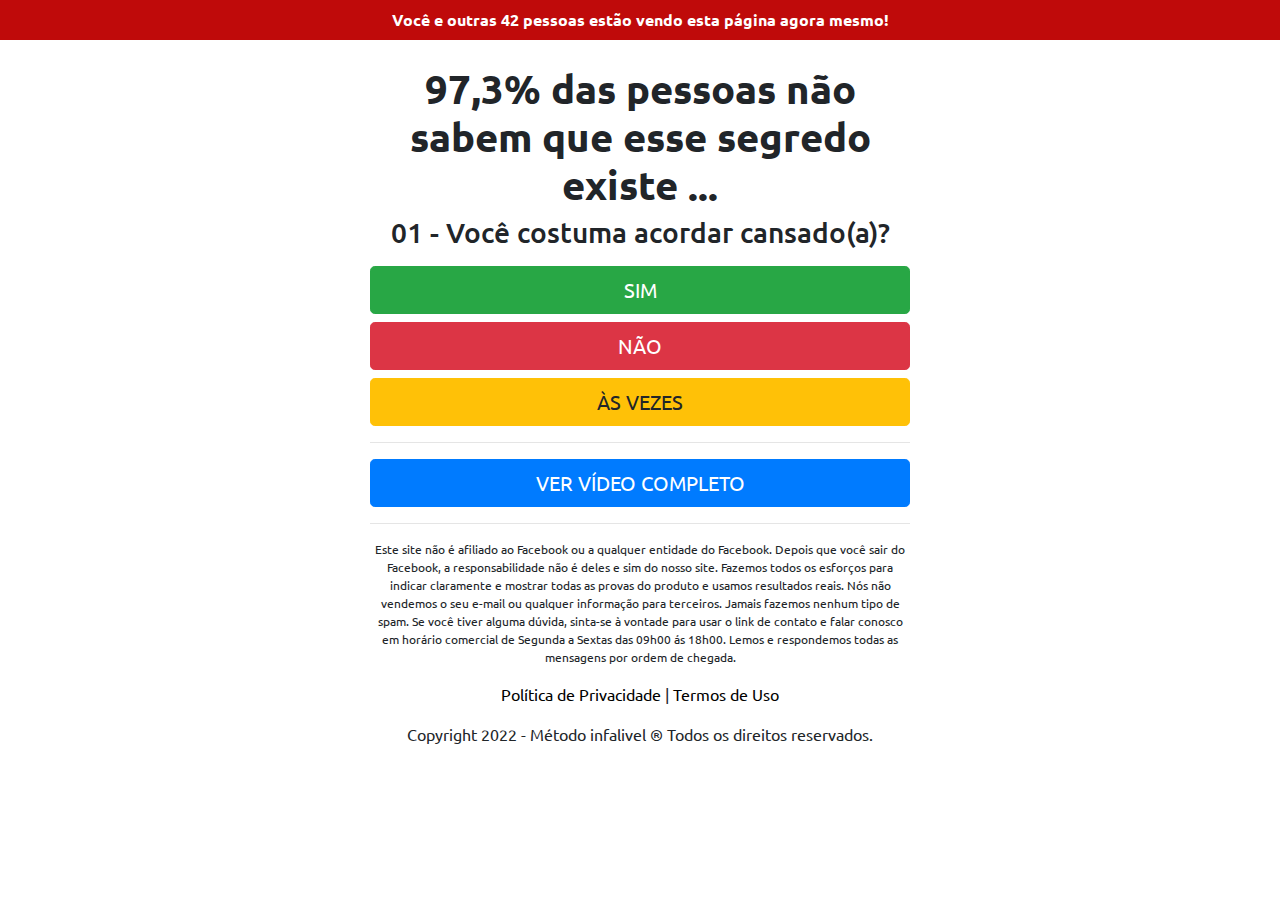
<file: quiz2/index.html>
<!DOCTYPE html>
<html lang="pt-br">
  <head>
    <meta charset="utf-8">
    <meta name="viewport" content="width=device-width, initial-scale=1, shrink-to-fit=no">
    <link rel="stylesheet" href="https://stackpath.bootstrapcdn.com/bootstrap/4.1.3/css/bootstrap.min.css">
    <link rel="stylesheet" href="https://fonts.googleapis.com/css2?family=Ubuntu&display=swap">
    <link rel="shortcut icon" href="https://queimade3semanas.com/files/favicon.ico">
    <title>Quiz Protocolo Zero Barriga</title>
    <style>
      body {
        font-family: 'Ubuntu', sans-serif;
      }
      h1 {
        font-weight: bold;
      }
      nav {
        background-color: #BF0A0A;
      }
      span {
        font-weight: bold;
        color: white;
      }
      .smal {
        font-size: 12px;
      }
      .cpi {
        font-size: 20px;
      }
      .hide {
        display: none;
      }
    </style>
        <script>
      !function(f,b,e,v,n,t,s)
      {if(f.fbq)return;n=f.fbq=function(){n.callMethod?
      n.callMethod.apply(n,arguments):n.queue.push(arguments)};
      if(!f._fbq)f._fbq=n;n.push=n;n.loaded=!0;n.version='2.0';
      n.queue=[];t=b.createElement(e);t.async=!0;
      t.src=v;s=b.getElementsByTagName(e)[0];
      s.parentNode.insertBefore(t,s)}(window, document,'script',
      'https://connect.facebook.net/en_US/fbevents.js');
      fbq('init', '1259422581463044');
      fbq('track', 'PageView');
    </script>
    <noscript><img height="1" width="1" style="display:none"
      src="https://www.facebook.com/tr?id=1259422581463044&ev=PageView&noscript=1"
    /></noscript>
    
  </head>
  <body>
    <nav class="navbar justify-content-center text-center">
      <span>
        Você e outras 42 pessoas estão vendo esta página agora mesmo!
      </span>
    </nav>
    <div class="container py-4">
      <div class="row justify-content-center">
        <div class="col-lg-6 text-center">
          <h1>97,3% das pessoas não sabem que esse segredo existe ...</h1>
          <div id="p1">
            <h3>01 - Você costuma acordar cansado(a)?</h3>
            <button onclick="next2()" class="btn btn-success btn-lg btn-block mt-3">SIM</button>
            <button onclick="next2()" class="btn btn-danger btn-lg btn-block">NÃO</button>
            <button onclick="next2()" class="btn btn-warning btn-lg btn-block">ÀS VEZES</button>
          </div>
          <div id="p2" class="hide">
            <h3>02 - Você come açúcar à noite?</h3>
            <button onclick="next3()" class="btn btn-success btn-lg btn-block mt-3">SIM</button>
            <button onclick="next3()" class="btn btn-danger btn-lg btn-block">NÃO</button>
            <button onclick="next3()" class="btn btn-warning btn-lg btn-block">QUASE NUNCA</button>
          </div>
          <div id="p3" class="hide">
            <h3>03 - Você quer ser mais saudável?</h3>
            <button onclick="next4()" class="btn btn-success btn-lg btn-block mt-3">SIM</button>
            <button onclick="next4()" class="btn btn-danger btn-lg btn-block">NÃO</button>
            <button onclick="next4()" class="btn btn-warning btn-lg btn-block">INTENSAMENTE</button>
          </div>
          <hr>
          <div id="copy" class="mt-3">
            <button onclick="next4()" class="btn btn-primary btn-lg btn-block">VER VÍDEO COMPLETO</button>
          </div>
          <hr>
          <p class="mt-3 smal">Este site não é afiliado ao Facebook ou a qualquer entidade do Facebook.</b> Depois que você sair do
          Facebook, a responsabilidade não é deles e sim do nosso site. Fazemos todos os esforços para indicar
          claramente e mostrar todas as provas do produto e usamos resultados reais. Nós não vendemos o seu
          e-mail ou qualquer informação para terceiros. Jamais fazemos nenhum tipo de spam. Se você tiver
          alguma dúvida, sinta-se à vontade para usar o link de contato e falar conosco em horário comercial
          de Segunda a Sextas das 09h00 ás 18h00. Lemos e respondemos todas as mensagens por ordem de chegada.</p>
          <p><a href="https://protocolozerobarriga.com/privacidade" style="color: black;">Política de Privacidade</a> | <a href="https://protocolozerobarriga.com/termos" style="color: black;">Termos de Uso</a></p>
          <p>Copyright 2022 - Método infalivel ® Todos os direitos reservados.</p>
        </div>
      </div>
    </div>
    <script>
      function next2() {
        document.getElementById("p1").classList.add("hide")
        document.getElementById("p2").classList.remove("hide")
      }
      function next3() {
        document.getElementById("p2").classList.add("hide")
        document.getElementById("p3").classList.remove("hide")
      }
      function next4() {
        location.href="https://metodoweb.online/pdv/" // SEU LINK AQUI
      }
    </script>
    <script src="https://code.jquery.com/jquery-3.3.1.slim.min.js"></script>
    <script src="https://cdnjs.cloudflare.com/ajax/libs/popper.js/1.14.3/umd/popper.min.js"></script>
    <script src="https://stackpath.bootstrapcdn.com/bootstrap/4.1.3/js/bootstrap.min.js"></script>
  </body>
</html>
</file>
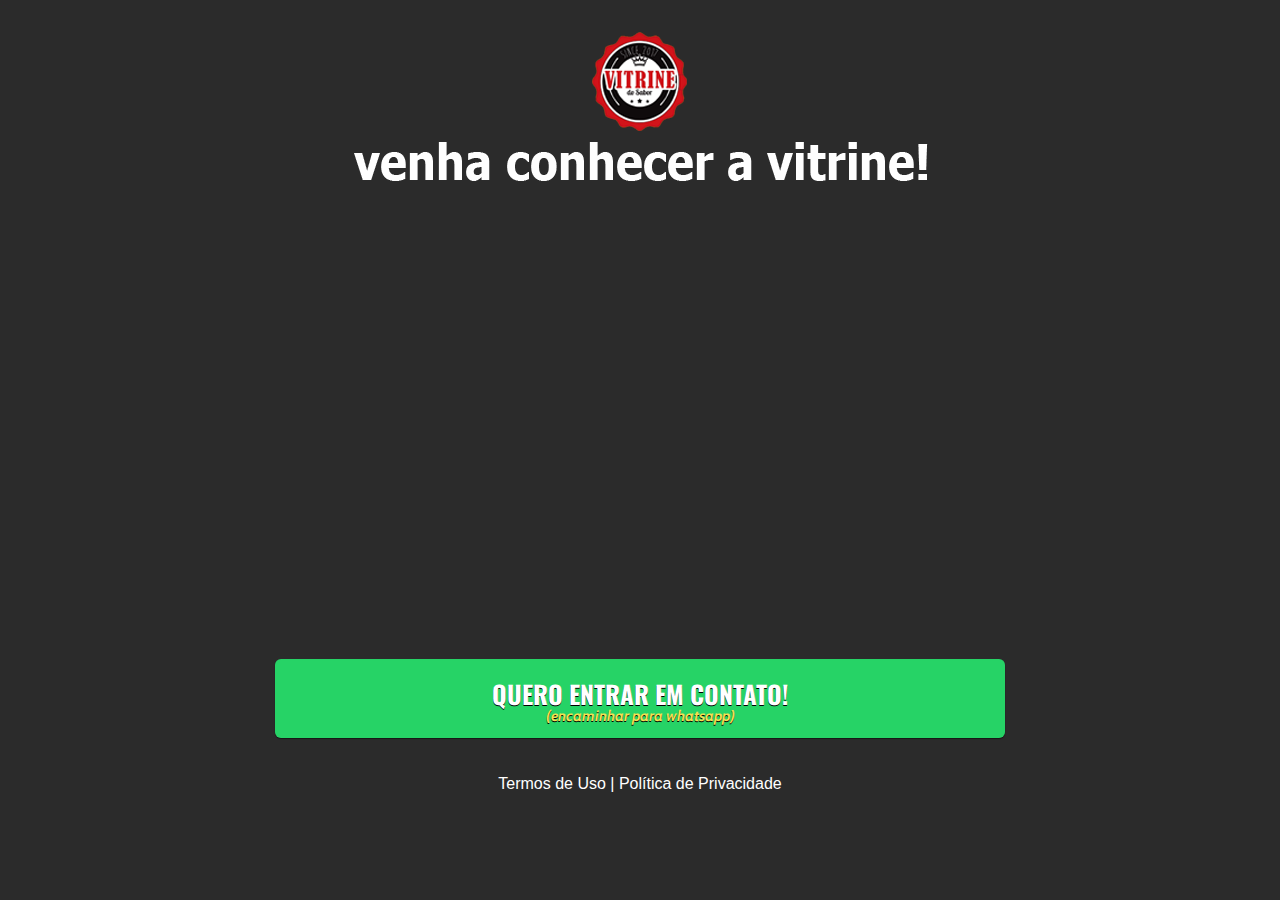
<file: vitrine/index.html>
<!DOCTYPE html>
<html lang="pt-br">
  <head>
    <meta charset="utf-8">
    <meta name="viewport" content="width=device-width, initial-scale=1, shrink-to-fit=no">

    <link rel="stylesheet" href="https://stackpath.bootstrapcdn.com/bootstrap/4.1.3/css/bootstrap.min.css" integrity="sha384-MCw98/SFnGE8fJT3GXwEOngsV7Zt27NXFoaoApmYm81iuXoPkFOJwJ8ERdknLPMO" crossorigin="anonymous">

    <link rel="preconnect" href="https://fonts.googleapis.com">
    <link rel="preconnect" href="https://fonts.gstatic.com" crossorigin>
    <link href="https://fonts.googleapis.com/css2?family=Cabin:ital,wght@0,400;0,500;0,600;0,700;1,400;1,500;1,600;1,700&family=Dosis:wght@200;300;400;500;600;700;800&family=Oswald:wght@200;300;400;500;600;700&family=Signika:wght@300;400;500;600;700&display=swap" rel="stylesheet">

    <link rel="stylesheet" href="./assets/css/com.css">

    <!-- Título da Página -->
    <title>bem vindo a vitrine</title>
    
    <style type="text/css">
      body {
        color: white;
        background-image: url("assets/img/bg.jpeg");
        background-color: rgba(0, 0, 0, 0.6);
        background-position: center;
        background-size: cover;
        background-attachment: fixed;
        background-blend-mode: darken;
      }
    </style>

  </head>
  <link rel="stylesheet" href="https://cdn.jsdelivr.net/npm/bootstrap@4.0.0/dist/css/bootstrap.min.css" integrity="sha384-Gn5384xqQ1aoWXA+058RXPxPg6fy4IWvTNh0E263XmFcJlSAwiGgFAW/dAiS6JXm" crossorigin="anonymous">
  <body>
    
    <header class="py-4">
      <div class="container">
        <div class="row justify-content-center">
          <div class="col-lg-8 text-center">
            

            <!-- Headline -->
            <img class="img-fluid" src="./assets/img/789.png">

            <!-- VSL -->
            <div class="youtube embed-responsive embed-responsive-16by9">
            <iframe class="embed-responsive-item"src="https://www.youtube.com/embed/WufKxn1-LTk?controls=0&autoplay=1" title="vitrine" frameborder="1" allow=""></iframe>
            </div>

            <!-- Botão -->
            <div id="cta1" class="mt-4 d-none">
              <a href="https://bit.ly/3PwvtH2" class="a-btn" style="text-decoration: none;">
                <span class="span-btn">QUERO ENTRAR EM CONTATO!</span>
                <span class="span-btn2">(encaminhar para whatsapp)</span>
              </a>
            </div>

            <!-- Termos de Uso e Política de Privacidade -->
            <div class="text-white mt-4"><a href="termos.html" class="text-white">Termos de Uso</a> | <a href="privacidade.html" class="text-white">Política de Privacidade</a></div>
          </div>
        </div>
      </div>
    </header>

    <script type="text/javascript">
      setTimeout(() => {document.getElementById("cta1").classList.remove("d-none")}, 0); // temporização da Call to Action (em milissegundos)
    </script>

    <script src="https://code.jquery.com/jquery-3.3.1.slim.min.js" integrity="sha384-q8i/X+965DzO0rT7abK41JStQIAqVgRVzpbzo5smXKp4YfRvH+8abtTE1Pi6jizo" crossorigin="anonymous"></script>
    <script src="https://cdnjs.cloudflare.com/ajax/libs/popper.js/1.14.3/umd/popper.min.js" integrity="sha384-ZMP7rVo3mIykV+2+9J3UJ46jBk0WLaUAdn689aCwoqbBJiSnjAK/l8WvCWPIPm49" crossorigin="anonymous"></script>
    <script src="https://stackpath.bootstrapcdn.com/bootstrap/4.1.3/js/bootstrap.min.js" integrity="sha384-ChfqqxuZUCnJSK3+MXmPNIyE6ZbWh2IMqE241rYiqJxyMiZ6OW/JmZQ5stwEULTy" crossorigin="anonymous"></script>
    <script src="./assets/js/com.js"></script>
  <script src="https://code.jquery.com/jquery-3.2.1.slim.min.js" integrity="sha384-KJ3o2DKtIkvYIK3UENzmM7KCkRr/rE9/Qpg6aAZGJwFDMVNA/GpGFF93hXpG5KkN" crossorigin="anonymous"></script>
<script src="https://cdn.jsdelivr.net/npm/popper.js@1.12.9/dist/umd/popper.min.js" integrity="sha384-ApNbgh9B+Y1QKtv3Rn7W3mgPxhU9K/ScQsAP7hUibX39j7fakFPskvXusvfa0b4Q" crossorigin="anonymous"></script>
<script src="https://cdn.jsdelivr.net/npm/bootstrap@4.0.0/dist/js/bootstrap.min.js" integrity="sha384-JZR6Spejh4U02d8jOt6vLEHfe/JQGiRRSQQxSfFWpi1MquVdAyjUar5+76PVCmYl" crossorigin="anonymous"></script>
  </body>
</html>
</file>
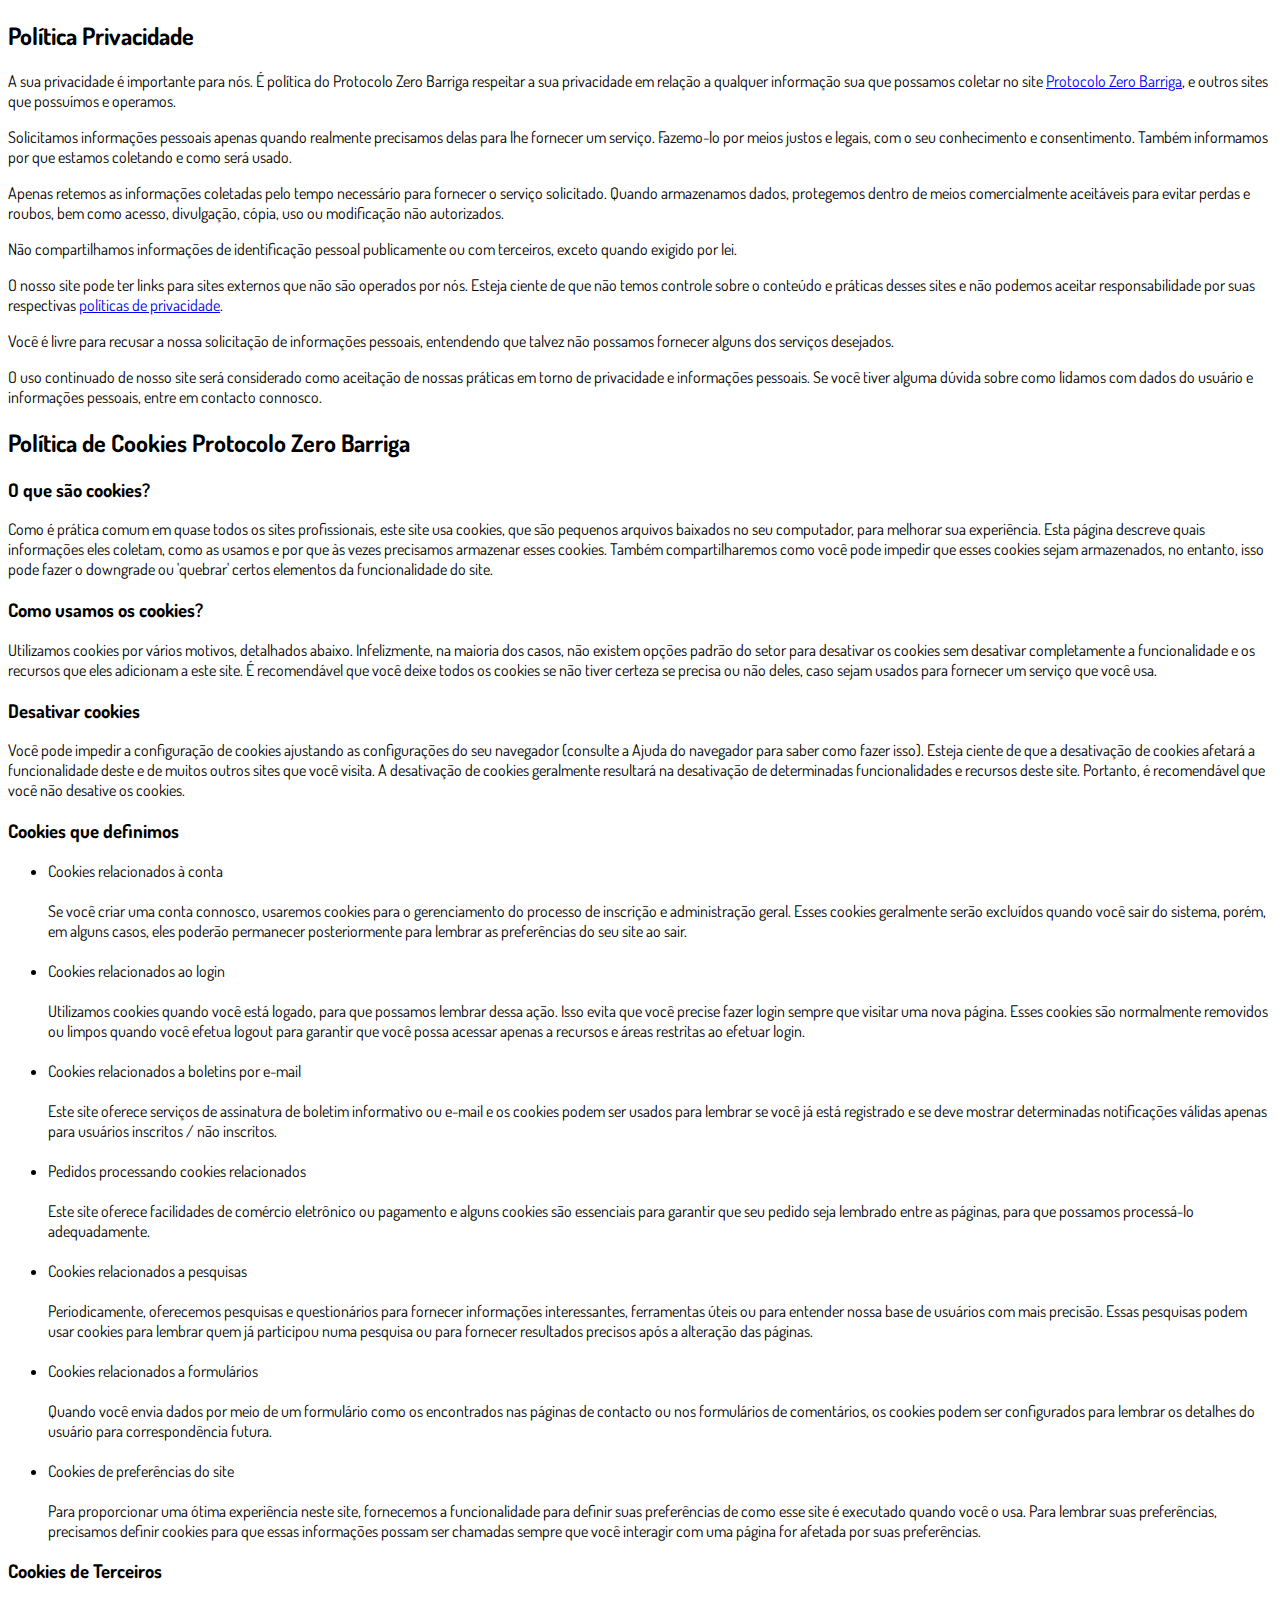
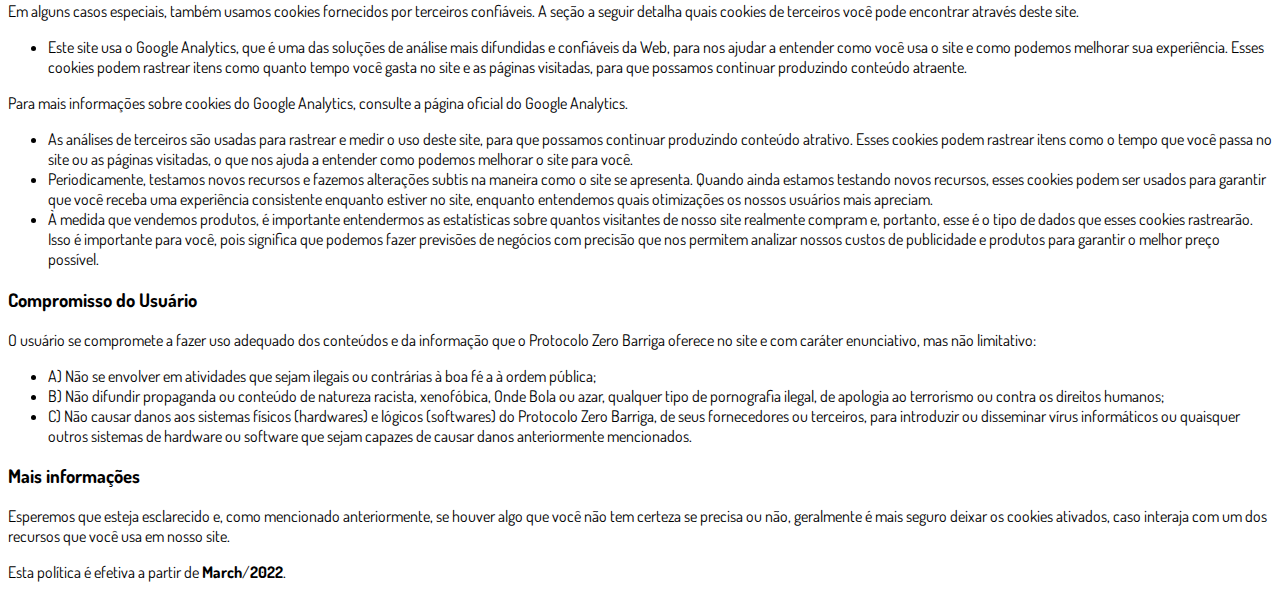
<file: pdv/privacidade.html>
<!DOCTYPE html>
<html lang="pt-br">
  <head>
    <meta charset="utf-8">
    <meta name="viewport" content="width=device-width, initial-scale=1, shrink-to-fit=no">

    <link rel="stylesheet" href="https://stackpath.bootstrapcdn.com/bootstrap/4.1.3/css/bootstrap.min.css" integrity="sha384-MCw98/SFnGE8fJT3GXwEOngsV7Zt27NXFoaoApmYm81iuXoPkFOJwJ8ERdknLPMO" crossorigin="anonymous">

    <link rel="preconnect" href="https://fonts.googleapis.com">
    <link rel="preconnect" href="https://fonts.gstatic.com" crossorigin>
    <link href="https://fonts.googleapis.com/css2?family=Dosis:wght@200;300;400;500;600;700;800&display=swap" rel="stylesheet">
    
    <!-- Ícone da Página -->
    <link rel="shortcut icon" type="image/jpg" href="./assets/img/favicon.png">

    <!-- Título da Página -->
    <title>Política de Privacidade | Protocolo Zero Barriga</title>
    
    <style type="text/css">
      body {
        font-family: 'Dosis', sans-serif;
      }
    </style>

  </head>
  <body>
    
    <div class="container py-5">
      <div class="row justify-content-center">
        <div class="col-lg-8">
          <h2>Política Privacidade</h2>                    <p>A sua privacidade é importante para nós. É política do Protocolo Zero Barriga respeitar a sua privacidade em relação a qualquer informação sua que possamos coletar no site <a href="#">Protocolo Zero Barriga</a>, e outros sites que possuímos e operamos.</p>                    <p>Solicitamos informações pessoais apenas quando realmente precisamos delas para lhe fornecer um serviço. Fazemo-lo por meios justos e legais, com o seu conhecimento e consentimento. Também informamos por que estamos coletando e como será usado.                    </p>                    <p>Apenas retemos as informações coletadas pelo tempo necessário para fornecer o serviço solicitado. Quando armazenamos dados, protegemos dentro de meios comercialmente aceitáveis ​​para evitar perdas e roubos, bem como acesso, divulgação, cópia, uso ou                        modificação não autorizados.</p>                    <p>Não compartilhamos informações de identificação pessoal publicamente ou com terceiros, exceto quando exigido por lei.</p>                    <p>O nosso site pode ter links para sites externos que não são operados por nós. Esteja ciente de que não temos controle sobre o conteúdo e práticas desses sites e não podemos aceitar responsabilidade por suas respectivas <a href='https://politicaprivacidade.com' target='_BLANK'>políticas de privacidade</a>.                    </p>                    <p>Você é livre para recusar a nossa solicitação de informações pessoais, entendendo que talvez não possamos fornecer alguns dos serviços desejados.</p>                    <p>O uso continuado de nosso site será considerado como aceitação de nossas práticas em torno de privacidade e informações pessoais. Se você tiver alguma dúvida sobre como lidamos com dados do usuário e informações pessoais, entre em contacto connosco.</p>                    <h2>Política de Cookies Protocolo Zero Barriga</h2>                    <h3>O que são cookies?</h3>                    <p>Como é prática comum em quase todos os sites profissionais, este site usa cookies, que são pequenos arquivos baixados no seu computador, para melhorar sua experiência. Esta página descreve quais informações eles coletam, como as usamos e por que às vezes                        precisamos armazenar esses cookies. Também compartilharemos como você pode impedir que esses cookies sejam armazenados, no entanto, isso pode fazer o downgrade ou 'quebrar' certos elementos da funcionalidade do site.</p>                    <h3>Como usamos os cookies?</h3>                    <p>Utilizamos cookies por vários motivos, detalhados abaixo. Infelizmente, na maioria dos casos, não existem opções padrão do setor para desativar os cookies sem desativar completamente a funcionalidade e os recursos que eles adicionam a este site. É recomendável                        que você deixe todos os cookies se não tiver certeza se precisa ou não deles, caso sejam usados ​​para fornecer um serviço que você usa.</p>                    <h3>Desativar cookies</h3>                    <p>Você pode impedir a configuração de cookies ajustando as configurações do seu navegador (consulte a Ajuda do navegador para saber como fazer isso). Esteja ciente de que a desativação de cookies afetará a funcionalidade deste e de muitos outros sites que                        você visita. A desativação de cookies geralmente resultará na desativação de determinadas funcionalidades e recursos deste site. Portanto, é recomendável que você não desative os cookies.</p>                    <h3>Cookies que definimos</h3>                    <ul>                        <li>                            Cookies relacionados à conta<br><br> Se você criar uma conta connosco, usaremos cookies para o gerenciamento do processo de inscrição e administração geral. Esses cookies geralmente serão excluídos quando você sair do sistema, porém, em alguns                            casos, eles poderão permanecer posteriormente para lembrar as preferências do seu site ao sair.<br><br>                        </li>                        <li>                            Cookies relacionados ao login<br><br> Utilizamos cookies quando você está logado, para que possamos lembrar dessa ação. Isso evita que você precise fazer login sempre que visitar uma nova página. Esses cookies são normalmente removidos ou limpos                            quando você efetua logout para garantir que você possa acessar apenas a recursos e áreas restritas ao efetuar login.<br><br>                        </li>                        <li>                            Cookies relacionados a boletins por e-mail<br><br> Este site oferece serviços de assinatura de boletim informativo ou e-mail e os cookies podem ser usados ​​para lembrar se você já está registrado e se deve mostrar determinadas notificações                            válidas apenas para usuários inscritos / não inscritos.<br><br>                        </li>                        <li>                            Pedidos processando cookies relacionados<br><br> Este site oferece facilidades de comércio eletrônico ou pagamento e alguns cookies são essenciais para garantir que seu pedido seja lembrado entre as páginas, para que possamos processá-lo adequadamente.<br><br>                        </li>                        <li>                            Cookies relacionados a pesquisas<br><br> Periodicamente, oferecemos pesquisas e questionários para fornecer informações interessantes, ferramentas úteis ou para entender nossa base de usuários com mais precisão. Essas pesquisas podem usar cookies                            para lembrar quem já participou numa pesquisa ou para fornecer resultados precisos após a alteração das páginas.<br><br>                        </li>                        <li>                            Cookies relacionados a formulários<br><br> Quando você envia dados por meio de um formulário como os encontrados nas páginas de contacto ou nos formulários de comentários, os cookies podem ser configurados para lembrar os detalhes do usuário                            para correspondência futura.<br><br>                        </li>                        <li>                            Cookies de preferências do site<br><br> Para proporcionar uma ótima experiência neste site, fornecemos a funcionalidade para definir suas preferências de como esse site é executado quando você o usa. Para lembrar suas preferências, precisamos                            definir cookies para que essas informações possam ser chamadas sempre que você interagir com uma página for afetada por suas preferências.<br>                        </li>                    </ul>                    <h3>Cookies de Terceiros</h3>                    <p>Em alguns casos especiais, também usamos cookies fornecidos por terceiros confiáveis. A seção a seguir detalha quais cookies de terceiros você pode encontrar através deste site.</p>                    <ul>                        <li>                            Este site usa o Google Analytics, que é uma das soluções de análise mais difundidas e confiáveis ​​da Web, para nos ajudar a entender como você usa o site e como podemos melhorar sua experiência. Esses cookies podem rastrear itens como quanto tempo                            você gasta no site e as páginas visitadas, para que possamos continuar produzindo conteúdo atraente.                        </li>                    </ul>                    <p>Para mais informações sobre cookies do Google Analytics, consulte a página oficial do Google Analytics.</p>                    <ul>                        <li>                            As análises de terceiros são usadas para rastrear e medir o uso deste site, para que possamos continuar produzindo conteúdo atrativo. Esses cookies podem rastrear itens como o tempo que você passa no site ou as páginas visitadas, o que nos ajuda a entender                            como podemos melhorar o site para você.</li>                        <li>                            Periodicamente, testamos novos recursos e fazemos alterações subtis na maneira como o site se apresenta. Quando ainda estamos testando novos recursos, esses cookies podem ser usados ​​para garantir que você receba uma experiência consistente enquanto                            estiver no site, enquanto entendemos quais otimizações os nossos usuários mais apreciam.</li>                        <li>                            À medida que vendemos produtos, é importante entendermos as estatísticas sobre quantos visitantes de nosso site realmente compram e, portanto, esse é o tipo de dados que esses cookies rastrearão. Isso é importante para você, pois significa que podemos                            fazer previsões de negócios com precisão que nos permitem analizar nossos custos de publicidade e produtos para garantir o melhor preço possível.</li>                                            </ul>                    <h3>Compromisso do Usuário</h3>                                <p>O usuário se compromete a fazer uso adequado dos conteúdos e da informação que o Protocolo Zero Barriga oferece no site e com caráter enunciativo, mas não limitativo:</p>                                        <ul>                        <li>A) Não se envolver em atividades que sejam ilegais ou contrárias à boa fé a à ordem pública;</li>                        <li>B) Não difundir propaganda ou conteúdo de natureza racista, xenofóbica, <a style='color: inherit !important; text-decoration:none !important;' href='https://ondeapostar.pt/onde-da-a-bola/'>Onde Bola</a> ou azar, qualquer tipo de pornografia ilegal, de apologia ao terrorismo ou contra os direitos humanos;</li>                        <li>C) Não causar danos aos sistemas físicos (hardwares) e lógicos (softwares) do Protocolo Zero Barriga, de seus fornecedores ou terceiros, para introduzir ou disseminar vírus informáticos ou quaisquer outros sistemas de hardware ou software que sejam capazes de causar danos anteriormente mencionados.</li>                    </ul>                                        <h3>Mais informações</h3>                    <p>Esperemos que esteja esclarecido e, como mencionado anteriormente, se houver algo que você não tem certeza se precisa ou não, geralmente é mais seguro deixar os cookies ativados, caso interaja com um dos recursos que você usa em nosso site.</p>                    <p>Esta política é efetiva a partir de <strong>March</strong>/<strong>2022</strong>.</p>
        </div>
      </div>
    </div>

    <script src="https://code.jquery.com/jquery-3.3.1.slim.min.js" integrity="sha384-q8i/X+965DzO0rT7abK41JStQIAqVgRVzpbzo5smXKp4YfRvH+8abtTE1Pi6jizo" crossorigin="anonymous"></script>
    <script src="https://cdnjs.cloudflare.com/ajax/libs/popper.js/1.14.3/umd/popper.min.js" integrity="sha384-ZMP7rVo3mIykV+2+9J3UJ46jBk0WLaUAdn689aCwoqbBJiSnjAK/l8WvCWPIPm49" crossorigin="anonymous"></script>
    <script src="https://stackpath.bootstrapcdn.com/bootstrap/4.1.3/js/bootstrap.min.js" integrity="sha384-ChfqqxuZUCnJSK3+MXmPNIyE6ZbWh2IMqE241rYiqJxyMiZ6OW/JmZQ5stwEULTy" crossorigin="anonymous"></script>
  </body>
</html>
</file>
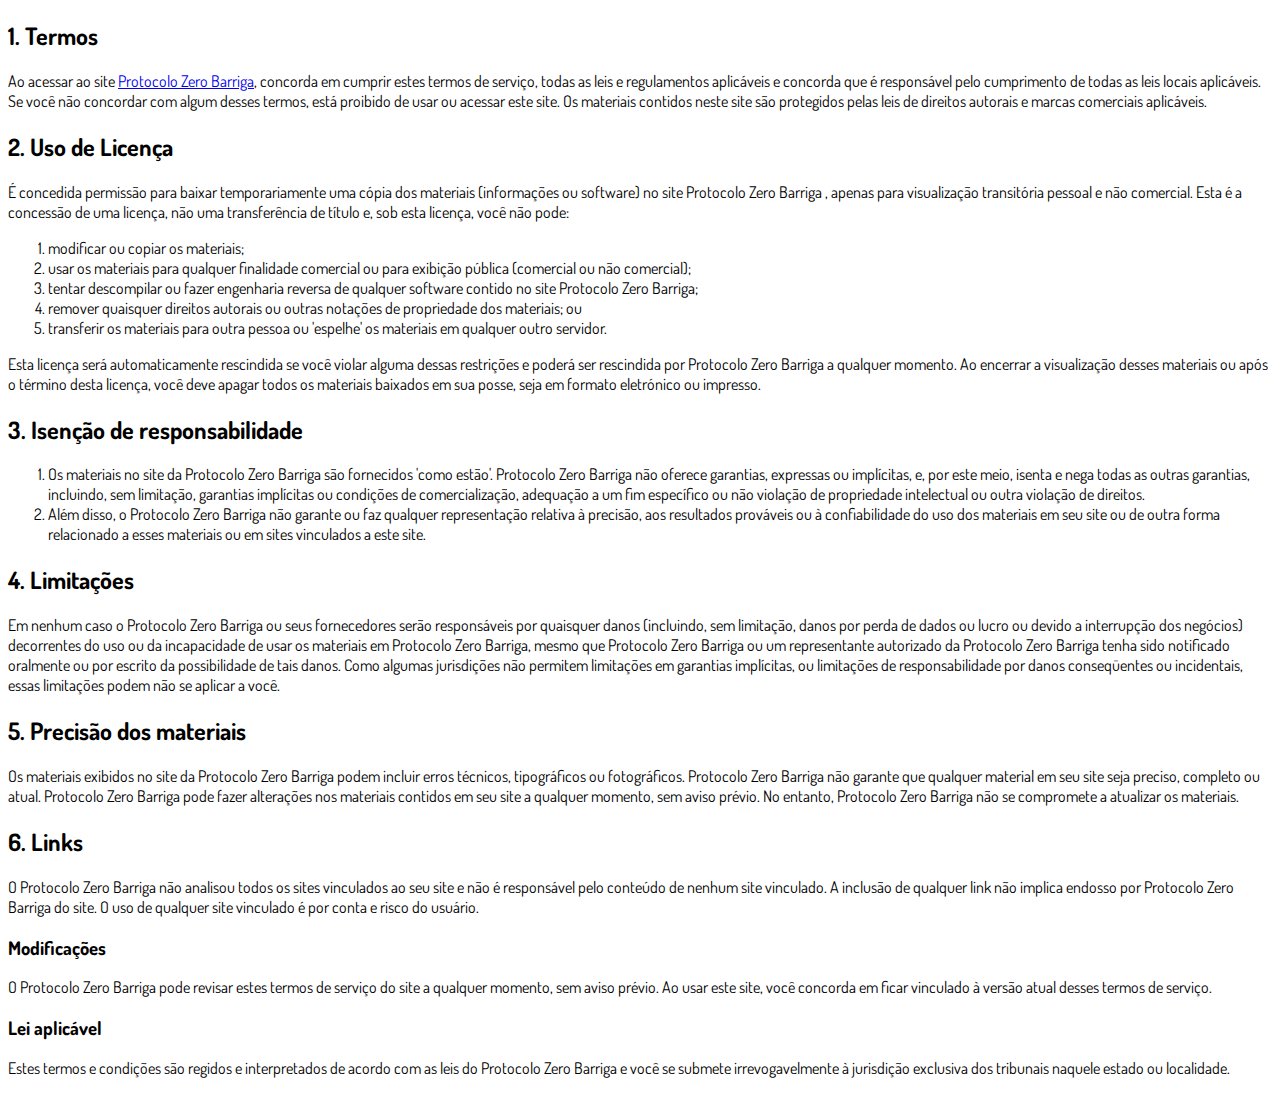
<file: pdv/termos.html>
<!DOCTYPE html>
<html lang="pt-br">
  <head>
    <meta charset="utf-8">
    <meta name="viewport" content="width=device-width, initial-scale=1, shrink-to-fit=no">

    <link rel="stylesheet" href="https://stackpath.bootstrapcdn.com/bootstrap/4.1.3/css/bootstrap.min.css" integrity="sha384-MCw98/SFnGE8fJT3GXwEOngsV7Zt27NXFoaoApmYm81iuXoPkFOJwJ8ERdknLPMO" crossorigin="anonymous">

    <link rel="preconnect" href="https://fonts.googleapis.com">
    <link rel="preconnect" href="https://fonts.gstatic.com" crossorigin>
    <link href="https://fonts.googleapis.com/css2?family=Dosis:wght@200;300;400;500;600;700;800&display=swap" rel="stylesheet">
    
    <!-- Ícone da Página -->
    <link rel="shortcut icon" type="image/jpg" href="./assets/img/favicon.png">

    <!-- Título da Página -->
    <title>Termos de Uso | Protocolo Zero Barriga</title>
    
    <style type="text/css">
      body {
        font-family: 'Dosis', sans-serif;
      }
    </style>

  </head>
  <body>
    
    <div class="container py-5">
      <div class="row justify-content-center">
        <div class="col-lg-8">
          <h2>1. Termos</h2>            <p>Ao acessar ao site <a href='#'>Protocolo Zero Barriga</a>, concorda em cumprir estes termos de serviço, todas as leis e regulamentos aplicáveis ​​e concorda que é responsável pelo cumprimento de todas as leis locais aplicáveis. Se você não concordar com algum                desses termos, está proibido de usar ou acessar este site. Os materiais contidos neste site são protegidos pelas leis de direitos autorais e marcas comerciais aplicáveis.</p>            <h2>2. Uso de Licença</h2>            <p>É concedida permissão para baixar temporariamente uma cópia dos materiais (informações ou software) no site Protocolo Zero Barriga , apenas para visualização transitória pessoal e não comercial. Esta é a concessão de uma licença, não uma transferência de título e,                sob esta licença, você não pode: </p>            <ol>            <li>modificar ou copiar os materiais;  </li>            <li>usar os materiais para qualquer finalidade comercial ou para exibição pública (comercial ou não comercial);  </li>            <li>tentar descompilar ou fazer engenharia reversa de qualquer software contido no site Protocolo Zero Barriga;  </li>            <li>remover quaisquer direitos autorais ou outras notações de propriedade dos materiais; ou  </li>            <li>transferir os materiais para outra pessoa ou 'espelhe' os materiais em qualquer outro servidor.</li>            </ol>            <p>Esta licença será automaticamente rescindida se você violar alguma dessas restrições e poderá ser rescindida por Protocolo Zero Barriga a qualquer momento. Ao encerrar a visualização desses materiais ou após o término desta licença, você deve apagar todos os materiais                baixados em sua posse, seja em formato eletrónico ou impresso.</p>            <h2>3. Isenção de responsabilidade</h2>            <ol>            <li>Os materiais no site da Protocolo Zero Barriga são fornecidos 'como estão'. Protocolo Zero Barriga não oferece garantias, expressas ou implícitas, e, por este meio, isenta e nega todas as outras garantias, incluindo, sem limitação, garantias implícitas ou condições de comercialização,            adequação a um fim específico ou não violação de propriedade intelectual ou outra violação de direitos. </li>            <li>Além disso, o Protocolo Zero Barriga não garante ou faz qualquer representação relativa à precisão, aos resultados prováveis ​​ou à confiabilidade do uso dos            materiais em seu site ou de outra forma relacionado a esses materiais ou em sites vinculados a este site.</li>            </ol>            <h2>4. Limitações</h2>            <p>Em nenhum caso o Protocolo Zero Barriga ou seus fornecedores serão responsáveis ​​por quaisquer danos (incluindo, sem limitação, danos por perda de dados ou lucro ou devido a interrupção dos negócios) decorrentes do uso ou da incapacidade de usar os materiais em Protocolo Zero Barriga,                mesmo que Protocolo Zero Barriga ou um representante autorizado da Protocolo Zero Barriga tenha sido notificado oralmente ou por escrito da possibilidade de tais danos. Como algumas jurisdições não permitem limitações em garantias implícitas, ou limitações de responsabilidade                por danos conseqüentes ou incidentais, essas limitações podem não se aplicar a você.</p>            <h2>5. Precisão dos materiais</h2>            <p>Os materiais exibidos no site da Protocolo Zero Barriga podem incluir erros técnicos, tipográficos ou fotográficos. Protocolo Zero Barriga não garante que qualquer material em seu site seja preciso, completo ou atual. Protocolo Zero Barriga pode fazer alterações nos materiais contidos em seu                site a qualquer momento, sem aviso prévio. No entanto, Protocolo Zero Barriga não se compromete a atualizar os materiais.</p>            <h2>6. Links</h2>            <p>O Protocolo Zero Barriga não analisou todos os sites vinculados ao seu site e não é responsável pelo conteúdo de nenhum site vinculado. A inclusão de qualquer link não implica endosso por Protocolo Zero Barriga do site. O uso de qualquer site vinculado é por conta e risco do usuário.</p>            </p>            <h3>Modificações</h3>            <p>O Protocolo Zero Barriga pode revisar estes termos de serviço do site a qualquer momento, sem aviso prévio. Ao usar este site, você concorda em ficar vinculado à versão atual desses termos de serviço.</p>            <h3>Lei aplicável</h3>            <p>Estes termos e condições são regidos e interpretados de acordo com as leis do Protocolo Zero Barriga e você se submete irrevogavelmente à jurisdição exclusiva dos tribunais naquele estado ou localidade.</p>
        </div>
      </div>
    </div>

    <script src="https://code.jquery.com/jquery-3.3.1.slim.min.js" integrity="sha384-q8i/X+965DzO0rT7abK41JStQIAqVgRVzpbzo5smXKp4YfRvH+8abtTE1Pi6jizo" crossorigin="anonymous"></script>
    <script src="https://cdnjs.cloudflare.com/ajax/libs/popper.js/1.14.3/umd/popper.min.js" integrity="sha384-ZMP7rVo3mIykV+2+9J3UJ46jBk0WLaUAdn689aCwoqbBJiSnjAK/l8WvCWPIPm49" crossorigin="anonymous"></script>
    <script src="https://stackpath.bootstrapcdn.com/bootstrap/4.1.3/js/bootstrap.min.js" integrity="sha384-ChfqqxuZUCnJSK3+MXmPNIyE6ZbWh2IMqE241rYiqJxyMiZ6OW/JmZQ5stwEULTy" crossorigin="anonymous"></script>
  </body>
</html>
</file>
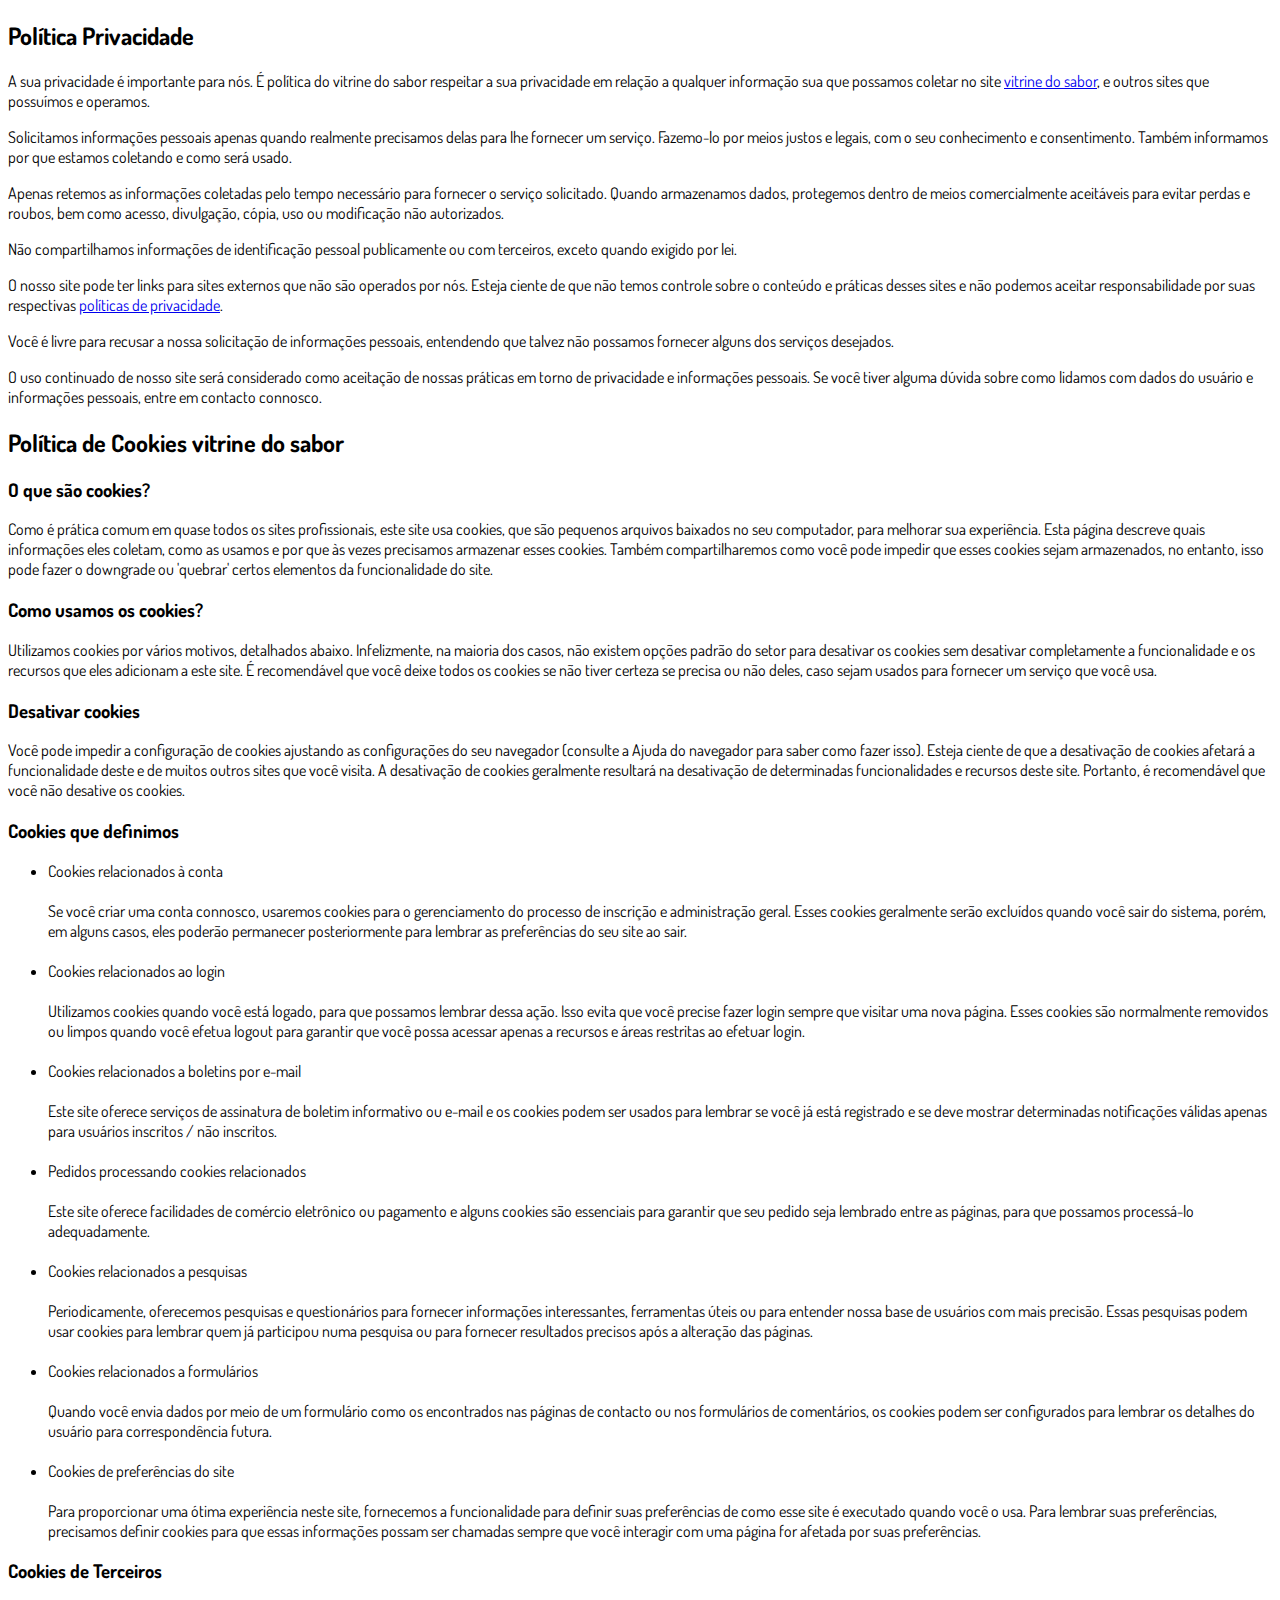
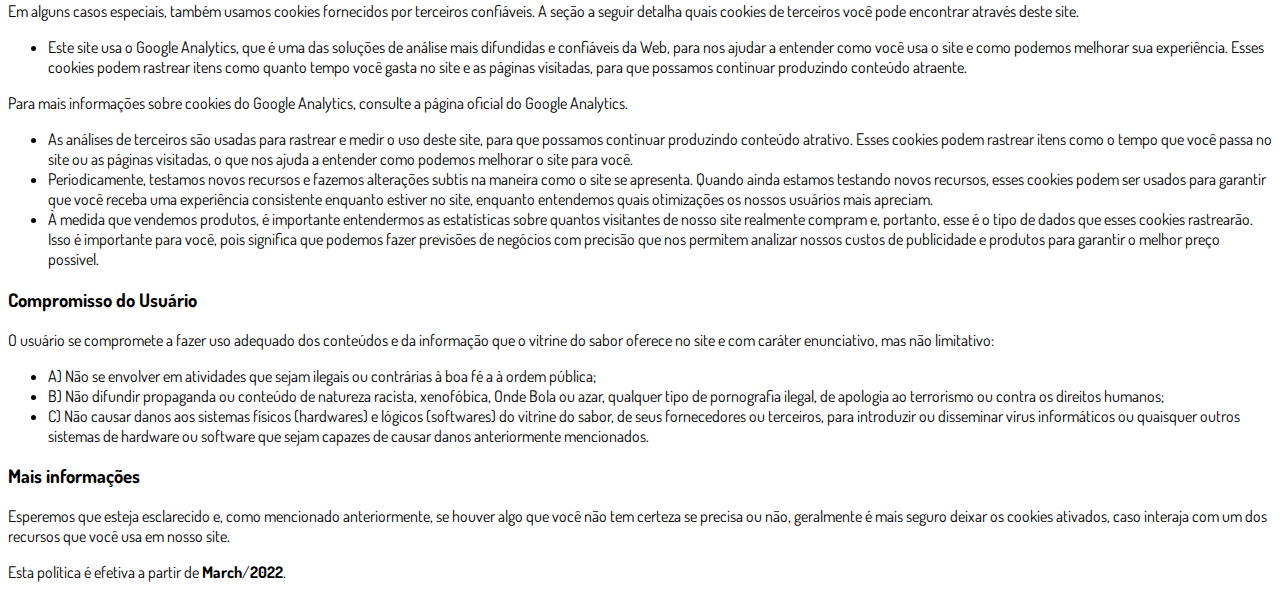
<file: vitrine/privacidade.html>
<!DOCTYPE html>
<html lang="pt-br">
  <head>
    <meta charset="utf-8">
    <meta name="viewport" content="width=device-width, initial-scale=1, shrink-to-fit=no">

    <link rel="stylesheet" href="https://stackpath.bootstrapcdn.com/bootstrap/4.1.3/css/bootstrap.min.css" integrity="sha384-MCw98/SFnGE8fJT3GXwEOngsV7Zt27NXFoaoApmYm81iuXoPkFOJwJ8ERdknLPMO" crossorigin="anonymous">

    <link rel="preconnect" href="https://fonts.googleapis.com">
    <link rel="preconnect" href="https://fonts.gstatic.com" crossorigin>
    <link href="https://fonts.googleapis.com/css2?family=Dosis:wght@200;300;400;500;600;700;800&display=swap" rel="stylesheet">
    
    <!-- Ícone da Página -->
    <link rel="shortcut icon" type="image/jpg" href="./assets/img/favicon.png">

    <!-- Título da Página -->
    <title>Política de Privacidade | vitrine do sabor</title>
    
    <style type="text/css">
      body {
        font-family: 'Dosis', sans-serif;
      }
    </style>

  </head>
  <body>
    
    <div class="container py-5">
      <div class="row justify-content-center">
        <div class="col-lg-8">
          <h2>Política Privacidade</h2>                    <p>A sua privacidade é importante para nós. É política do vitrine do sabor respeitar a sua privacidade em relação a qualquer informação sua que possamos coletar no site <a href="#">vitrine do sabor</a>, e outros sites que possuímos e operamos.</p>                    <p>Solicitamos informações pessoais apenas quando realmente precisamos delas para lhe fornecer um serviço. Fazemo-lo por meios justos e legais, com o seu conhecimento e consentimento. Também informamos por que estamos coletando e como será usado.                    </p>                    <p>Apenas retemos as informações coletadas pelo tempo necessário para fornecer o serviço solicitado. Quando armazenamos dados, protegemos dentro de meios comercialmente aceitáveis ​​para evitar perdas e roubos, bem como acesso, divulgação, cópia, uso ou                        modificação não autorizados.</p>                    <p>Não compartilhamos informações de identificação pessoal publicamente ou com terceiros, exceto quando exigido por lei.</p>                    <p>O nosso site pode ter links para sites externos que não são operados por nós. Esteja ciente de que não temos controle sobre o conteúdo e práticas desses sites e não podemos aceitar responsabilidade por suas respectivas <a href='https://politicaprivacidade.com' target='_BLANK'>políticas de privacidade</a>.                    </p>                    <p>Você é livre para recusar a nossa solicitação de informações pessoais, entendendo que talvez não possamos fornecer alguns dos serviços desejados.</p>                    <p>O uso continuado de nosso site será considerado como aceitação de nossas práticas em torno de privacidade e informações pessoais. Se você tiver alguma dúvida sobre como lidamos com dados do usuário e informações pessoais, entre em contacto connosco.</p>                    <h2>Política de Cookies vitrine do sabor</h2>                    <h3>O que são cookies?</h3>                    <p>Como é prática comum em quase todos os sites profissionais, este site usa cookies, que são pequenos arquivos baixados no seu computador, para melhorar sua experiência. Esta página descreve quais informações eles coletam, como as usamos e por que às vezes                        precisamos armazenar esses cookies. Também compartilharemos como você pode impedir que esses cookies sejam armazenados, no entanto, isso pode fazer o downgrade ou 'quebrar' certos elementos da funcionalidade do site.</p>                    <h3>Como usamos os cookies?</h3>                    <p>Utilizamos cookies por vários motivos, detalhados abaixo. Infelizmente, na maioria dos casos, não existem opções padrão do setor para desativar os cookies sem desativar completamente a funcionalidade e os recursos que eles adicionam a este site. É recomendável                        que você deixe todos os cookies se não tiver certeza se precisa ou não deles, caso sejam usados ​​para fornecer um serviço que você usa.</p>                    <h3>Desativar cookies</h3>                    <p>Você pode impedir a configuração de cookies ajustando as configurações do seu navegador (consulte a Ajuda do navegador para saber como fazer isso). Esteja ciente de que a desativação de cookies afetará a funcionalidade deste e de muitos outros sites que                        você visita. A desativação de cookies geralmente resultará na desativação de determinadas funcionalidades e recursos deste site. Portanto, é recomendável que você não desative os cookies.</p>                    <h3>Cookies que definimos</h3>                    <ul>                        <li>                            Cookies relacionados à conta<br><br> Se você criar uma conta connosco, usaremos cookies para o gerenciamento do processo de inscrição e administração geral. Esses cookies geralmente serão excluídos quando você sair do sistema, porém, em alguns                            casos, eles poderão permanecer posteriormente para lembrar as preferências do seu site ao sair.<br><br>                        </li>                        <li>                            Cookies relacionados ao login<br><br> Utilizamos cookies quando você está logado, para que possamos lembrar dessa ação. Isso evita que você precise fazer login sempre que visitar uma nova página. Esses cookies são normalmente removidos ou limpos                            quando você efetua logout para garantir que você possa acessar apenas a recursos e áreas restritas ao efetuar login.<br><br>                        </li>                        <li>                            Cookies relacionados a boletins por e-mail<br><br> Este site oferece serviços de assinatura de boletim informativo ou e-mail e os cookies podem ser usados ​​para lembrar se você já está registrado e se deve mostrar determinadas notificações                            válidas apenas para usuários inscritos / não inscritos.<br><br>                        </li>                        <li>                            Pedidos processando cookies relacionados<br><br> Este site oferece facilidades de comércio eletrônico ou pagamento e alguns cookies são essenciais para garantir que seu pedido seja lembrado entre as páginas, para que possamos processá-lo adequadamente.<br><br>                        </li>                        <li>                            Cookies relacionados a pesquisas<br><br> Periodicamente, oferecemos pesquisas e questionários para fornecer informações interessantes, ferramentas úteis ou para entender nossa base de usuários com mais precisão. Essas pesquisas podem usar cookies                            para lembrar quem já participou numa pesquisa ou para fornecer resultados precisos após a alteração das páginas.<br><br>                        </li>                        <li>                            Cookies relacionados a formulários<br><br> Quando você envia dados por meio de um formulário como os encontrados nas páginas de contacto ou nos formulários de comentários, os cookies podem ser configurados para lembrar os detalhes do usuário                            para correspondência futura.<br><br>                        </li>                        <li>                            Cookies de preferências do site<br><br> Para proporcionar uma ótima experiência neste site, fornecemos a funcionalidade para definir suas preferências de como esse site é executado quando você o usa. Para lembrar suas preferências, precisamos                            definir cookies para que essas informações possam ser chamadas sempre que você interagir com uma página for afetada por suas preferências.<br>                        </li>                    </ul>                    <h3>Cookies de Terceiros</h3>                    <p>Em alguns casos especiais, também usamos cookies fornecidos por terceiros confiáveis. A seção a seguir detalha quais cookies de terceiros você pode encontrar através deste site.</p>                    <ul>                        <li>                            Este site usa o Google Analytics, que é uma das soluções de análise mais difundidas e confiáveis ​​da Web, para nos ajudar a entender como você usa o site e como podemos melhorar sua experiência. Esses cookies podem rastrear itens como quanto tempo                            você gasta no site e as páginas visitadas, para que possamos continuar produzindo conteúdo atraente.                        </li>                    </ul>                    <p>Para mais informações sobre cookies do Google Analytics, consulte a página oficial do Google Analytics.</p>                    <ul>                        <li>                            As análises de terceiros são usadas para rastrear e medir o uso deste site, para que possamos continuar produzindo conteúdo atrativo. Esses cookies podem rastrear itens como o tempo que você passa no site ou as páginas visitadas, o que nos ajuda a entender                            como podemos melhorar o site para você.</li>                        <li>                            Periodicamente, testamos novos recursos e fazemos alterações subtis na maneira como o site se apresenta. Quando ainda estamos testando novos recursos, esses cookies podem ser usados ​​para garantir que você receba uma experiência consistente enquanto                            estiver no site, enquanto entendemos quais otimizações os nossos usuários mais apreciam.</li>                        <li>                            À medida que vendemos produtos, é importante entendermos as estatísticas sobre quantos visitantes de nosso site realmente compram e, portanto, esse é o tipo de dados que esses cookies rastrearão. Isso é importante para você, pois significa que podemos                            fazer previsões de negócios com precisão que nos permitem analizar nossos custos de publicidade e produtos para garantir o melhor preço possível.</li>                                            </ul>                    <h3>Compromisso do Usuário</h3>                                <p>O usuário se compromete a fazer uso adequado dos conteúdos e da informação que o vitrine do sabor oferece no site e com caráter enunciativo, mas não limitativo:</p>                                        <ul>                        <li>A) Não se envolver em atividades que sejam ilegais ou contrárias à boa fé a à ordem pública;</li>                        <li>B) Não difundir propaganda ou conteúdo de natureza racista, xenofóbica, <a style='color: inherit !important; text-decoration:none !important;' href='https://ondeapostar.pt/onde-da-a-bola/'>Onde Bola</a> ou azar, qualquer tipo de pornografia ilegal, de apologia ao terrorismo ou contra os direitos humanos;</li>                        <li>C) Não causar danos aos sistemas físicos (hardwares) e lógicos (softwares) do vitrine do sabor, de seus fornecedores ou terceiros, para introduzir ou disseminar vírus informáticos ou quaisquer outros sistemas de hardware ou software que sejam capazes de causar danos anteriormente mencionados.</li>                    </ul>                                        <h3>Mais informações</h3>                    <p>Esperemos que esteja esclarecido e, como mencionado anteriormente, se houver algo que você não tem certeza se precisa ou não, geralmente é mais seguro deixar os cookies ativados, caso interaja com um dos recursos que você usa em nosso site.</p>                    <p>Esta política é efetiva a partir de <strong>March</strong>/<strong>2022</strong>.</p>
        </div>
      </div>
    </div>

    <script src="https://code.jquery.com/jquery-3.3.1.slim.min.js" integrity="sha384-q8i/X+965DzO0rT7abK41JStQIAqVgRVzpbzo5smXKp4YfRvH+8abtTE1Pi6jizo" crossorigin="anonymous"></script>
    <script src="https://cdnjs.cloudflare.com/ajax/libs/popper.js/1.14.3/umd/popper.min.js" integrity="sha384-ZMP7rVo3mIykV+2+9J3UJ46jBk0WLaUAdn689aCwoqbBJiSnjAK/l8WvCWPIPm49" crossorigin="anonymous"></script>
    <script src="https://stackpath.bootstrapcdn.com/bootstrap/4.1.3/js/bootstrap.min.js" integrity="sha384-ChfqqxuZUCnJSK3+MXmPNIyE6ZbWh2IMqE241rYiqJxyMiZ6OW/JmZQ5stwEULTy" crossorigin="anonymous"></script>
  </body>
</html>
</file>
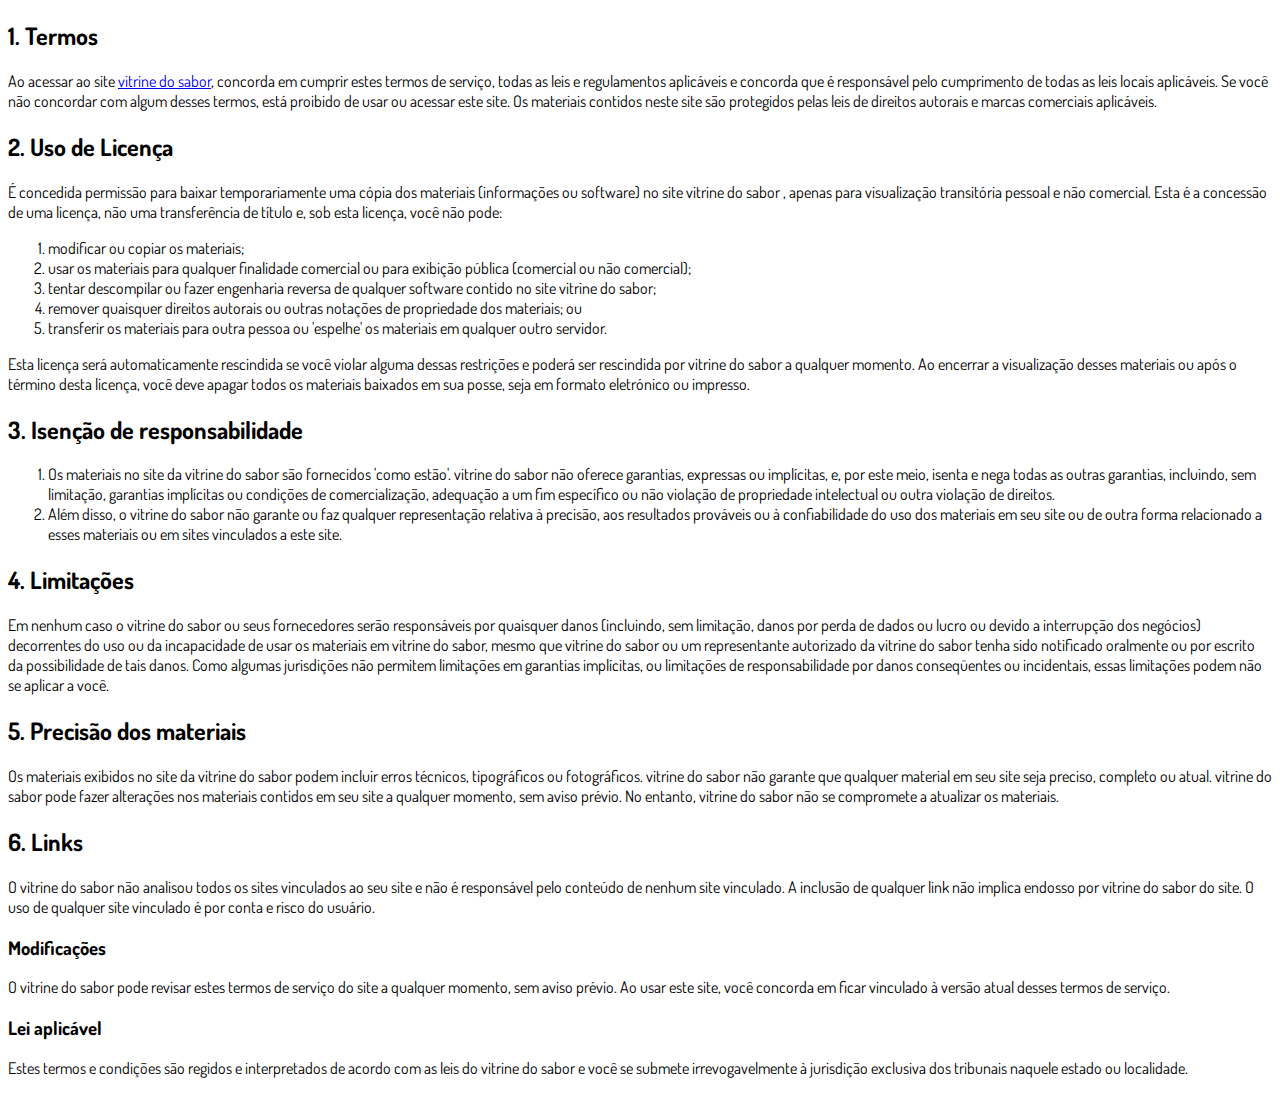
<file: vitrine/termos.html>
<!DOCTYPE html>
<html lang="pt-br">
  <head>
    <meta charset="utf-8">
    <meta name="viewport" content="width=device-width, initial-scale=1, shrink-to-fit=no">

    <link rel="stylesheet" href="https://stackpath.bootstrapcdn.com/bootstrap/4.1.3/css/bootstrap.min.css" integrity="sha384-MCw98/SFnGE8fJT3GXwEOngsV7Zt27NXFoaoApmYm81iuXoPkFOJwJ8ERdknLPMO" crossorigin="anonymous">

    <link rel="preconnect" href="https://fonts.googleapis.com">
    <link rel="preconnect" href="https://fonts.gstatic.com" crossorigin>
    <link href="https://fonts.googleapis.com/css2?family=Dosis:wght@200;300;400;500;600;700;800&display=swap" rel="stylesheet">
    
    <!-- Ícone da Página -->
    <link rel="shortcut icon" type="image/jpg" href="./assets/img/favicon.png">

    <!-- Título da Página -->
    <title>Termos de Uso | vitrine do sabor</title>
    
    <style type="text/css">
      body {
        font-family: 'Dosis', sans-serif;
      }
    </style>

  </head>
  <body>
    
    <div class="container py-5">
      <div class="row justify-content-center">
        <div class="col-lg-8">
          <h2>1. Termos</h2>            <p>Ao acessar ao site <a href='#'>vitrine do sabor</a>, concorda em cumprir estes termos de serviço, todas as leis e regulamentos aplicáveis ​​e concorda que é responsável pelo cumprimento de todas as leis locais aplicáveis. Se você não concordar com algum                desses termos, está proibido de usar ou acessar este site. Os materiais contidos neste site são protegidos pelas leis de direitos autorais e marcas comerciais aplicáveis.</p>            <h2>2. Uso de Licença</h2>            <p>É concedida permissão para baixar temporariamente uma cópia dos materiais (informações ou software) no site vitrine do sabor , apenas para visualização transitória pessoal e não comercial. Esta é a concessão de uma licença, não uma transferência de título e,                sob esta licença, você não pode: </p>            <ol>            <li>modificar ou copiar os materiais;  </li>            <li>usar os materiais para qualquer finalidade comercial ou para exibição pública (comercial ou não comercial);  </li>            <li>tentar descompilar ou fazer engenharia reversa de qualquer software contido no site vitrine do sabor;  </li>            <li>remover quaisquer direitos autorais ou outras notações de propriedade dos materiais; ou  </li>            <li>transferir os materiais para outra pessoa ou 'espelhe' os materiais em qualquer outro servidor.</li>            </ol>            <p>Esta licença será automaticamente rescindida se você violar alguma dessas restrições e poderá ser rescindida por vitrine do sabor a qualquer momento. Ao encerrar a visualização desses materiais ou após o término desta licença, você deve apagar todos os materiais                baixados em sua posse, seja em formato eletrónico ou impresso.</p>            <h2>3. Isenção de responsabilidade</h2>            <ol>            <li>Os materiais no site da vitrine do sabor são fornecidos 'como estão'. vitrine do sabor não oferece garantias, expressas ou implícitas, e, por este meio, isenta e nega todas as outras garantias, incluindo, sem limitação, garantias implícitas ou condições de comercialização,            adequação a um fim específico ou não violação de propriedade intelectual ou outra violação de direitos. </li>            <li>Além disso, o vitrine do sabor não garante ou faz qualquer representação relativa à precisão, aos resultados prováveis ​​ou à confiabilidade do uso dos            materiais em seu site ou de outra forma relacionado a esses materiais ou em sites vinculados a este site.</li>            </ol>            <h2>4. Limitações</h2>            <p>Em nenhum caso o vitrine do sabor ou seus fornecedores serão responsáveis ​​por quaisquer danos (incluindo, sem limitação, danos por perda de dados ou lucro ou devido a interrupção dos negócios) decorrentes do uso ou da incapacidade de usar os materiais em vitrine do sabor,                mesmo que vitrine do sabor ou um representante autorizado da vitrine do sabor tenha sido notificado oralmente ou por escrito da possibilidade de tais danos. Como algumas jurisdições não permitem limitações em garantias implícitas, ou limitações de responsabilidade                por danos conseqüentes ou incidentais, essas limitações podem não se aplicar a você.</p>            <h2>5. Precisão dos materiais</h2>            <p>Os materiais exibidos no site da vitrine do sabor podem incluir erros técnicos, tipográficos ou fotográficos. vitrine do sabor não garante que qualquer material em seu site seja preciso, completo ou atual. vitrine do sabor pode fazer alterações nos materiais contidos em seu                site a qualquer momento, sem aviso prévio. No entanto, vitrine do sabor não se compromete a atualizar os materiais.</p>            <h2>6. Links</h2>            <p>O vitrine do sabor não analisou todos os sites vinculados ao seu site e não é responsável pelo conteúdo de nenhum site vinculado. A inclusão de qualquer link não implica endosso por vitrine do sabor do site. O uso de qualquer site vinculado é por conta e risco do usuário.</p>            </p>            <h3>Modificações</h3>            <p>O vitrine do sabor pode revisar estes termos de serviço do site a qualquer momento, sem aviso prévio. Ao usar este site, você concorda em ficar vinculado à versão atual desses termos de serviço.</p>            <h3>Lei aplicável</h3>            <p>Estes termos e condições são regidos e interpretados de acordo com as leis do vitrine do sabor e você se submete irrevogavelmente à jurisdição exclusiva dos tribunais naquele estado ou localidade.</p>
        </div>
      </div>
    </div>

    <script src="https://code.jquery.com/jquery-3.3.1.slim.min.js" integrity="sha384-q8i/X+965DzO0rT7abK41JStQIAqVgRVzpbzo5smXKp4YfRvH+8abtTE1Pi6jizo" crossorigin="anonymous"></script>
    <script src="https://cdnjs.cloudflare.com/ajax/libs/popper.js/1.14.3/umd/popper.min.js" integrity="sha384-ZMP7rVo3mIykV+2+9J3UJ46jBk0WLaUAdn689aCwoqbBJiSnjAK/l8WvCWPIPm49" crossorigin="anonymous"></script>
    <script src="https://stackpath.bootstrapcdn.com/bootstrap/4.1.3/js/bootstrap.min.js" integrity="sha384-ChfqqxuZUCnJSK3+MXmPNIyE6ZbWh2IMqE241rYiqJxyMiZ6OW/JmZQ5stwEULTy" crossorigin="anonymous"></script>
  </body>
</html>
</file>
<file: vitrine/assets/css/com.css>
H@media (max-width: 768px) {
  .video-player {
    width: 100%;
    background: 0 0;
  }
  .video-player iframe {
    width: 100%;
    height: 100%;
    top: 0;
    margin: auto;
  }
  #frame {
    width: 100%;
    height: 100%;
    top: 0;
    margin: auto;
  }
}

* {
  font-family: helvetica, arial, sans-serif;
}

body {
  font-size: 16px;
}

.fb-comments {
  border: 1px solid #e9ebee;
  border-radius: 3px;
  padding: 0 15px;
  padding-bottom: 15px;
  margin: auto;
  position: relative;
  color: #4267b2;
}

.fb-comments-header {
  padding: 15px 0;
  border-bottom: 1px solid #e9ebee;
}

.fb-comments-header span {
  color: #000;
  font-weight: 700;
  font-size: 0.9em;
}

.fb-comments-comment {
  border: none;
  padding: 0;
  margin: 10px 0;
  width: 100%;
}

.fb-comments-reply-wrapper {
  margin-left: 60px;
  border-left: 1px dotted #e9ebee;
  padding-left: 5px;
}

tr,
td {
  border: none;
  margin: 0;
}

td {
  padding: 2.5px;
}

tr {
  padding: 2.5px 0;
}

.fb-comments-comment-img {
  vertical-align: top;
  width: 48px;
  padding-right: 5px;
}

.fb-comments-comment-img img {
  max-width: 48px;
  border-radius: 25px;
}

.fb-comments-comment-name {
  font-size: 0.85em;
}

.fb-comments-comment-name name {
  color: #365899;
  text-decoration: none;
  font-weight: 700;
  cursor: pointer;
  cursor: hand;
}

.fb-comments-comment-name name:hover {
  text-decoration: underline;
}

.fb-comments-comment-name occupation {
  color: #90949c;
}

.fb-comments-comment-text {
  font-size: 0.9em;
  color: #000;
  border-radius: 21px;
  background-color: #eaebef;
  padding: 10px 20px;
}

.fb-comments-comment-actions like,
.fb-comments-comment-actions reply {
  font-size: 0.75em;
  color: #4267b2;
  text-decoration: none;
  cursor: pointer;
  cursor: hand;
}

.fb-comments-comment-actions like.liked {
  color: #90949c;
}

.fb-comments-comment-actions like:hover,
.fb-comments-comment-actions reply:hover {
  text-decoration: underline;
}

.fb-comments-comment-actions likes {
  font-size: 13px;
  background: url(https://cloudcode.site/likes.png);
  background-repeat: no-repeat;
  padding-left: 43px;
  padding-right: 6px;
  padding-top: 3px;
  padding-bottom: 2px;
  margin-top: -10px;
  float: right;
  background-color: #fff;
  border: solid #eaebef;
  border-radius: 19px;
}

.fb-comments-comment-actions date {
  font-size: 0.75em;
  color: #90949c;
  text-decoration: none;
  cursor: pointer;
  cursor: hand;
}

.fb-comments-comment-actions date:hover {
  text-decoration: underline;
}

.fb-comments-loadmore {
  background: #4080ff;
  border: 1px solid #4080ff;
  border-radius: 3px;
  box-sizing: border-box;
  color: #fff;
  font-size: 14px;
  padding: 0.875em;
  text-shadow: none;
  width: 100%;
  font-weight: 700;
  cursor: hand;
  cursor: pointer;
}

.fb-reply-input {
  border: 1px solid lightgrey;
  border-radius: 3px;
  width: 100%;
  padding: 5px 7.5px;
  font-size: 0.75em;
  color: #000;
  outline: none;
}

.fb-reply-input:hover,
.fb-reply-button:hover {
  outline: none;
}

.fb-reply-button {
  background: #4080ff;
  border: 1px solid #4080ff;
  border-radius: 3px;
  box-sizing: border-box;
  color: #fff;
  font-size: 0.75em;
  padding: 5px 7.5px;
  text-shadow: none;
  width: 100%;
  font-weight: 700;
  cursor: hand;
  cursor: pointer;
  outline: none;
}

.bbtn {
  width: 100%;
  max-width: 449px;
}

@media (max-width: 768px) {
  .video-player {
    margin-top: 0 !important;
  }
}

.a-btn {
      text-decoration: none;
      -webkit-font-smoothing: antialiased;
      margin: 0;
      border: 0; 
      font: inherit; 
      vertical-align: baseline;
      color: #2e82bc; 
      outline: 0; 
      line-height: 1; 
      text-align: center; 
      position:relative!important; display: inline-block!important;
      border-style: solid; 
      width: 100%; padding-left: 0!important; padding-right: 0!important; 
      margin-bottom: 10px; 
      padding: 22px 44px; border-color: #26D366; border-width: 0px; 
      border-radius: 6px; 
      background: linear-gradient(to bottom, #26D366 0%, #26D366 100%); 
      box-shadow: 0px 1px 1px 0px rgba(0,0,0,0.5); 
      text-decoration: none!important;
    }
    .span-btn {
      text-decoration: none;
      -webkit-font-smoothing: antialiased; 
      text-align: center;
      margin: 0; 
      border: 0; 
      font: inherit;
      vertical-align: baseline;
      display: block; 
      position: relative; 
      z-index: 1; 
      padding: 0 15px; 
      white-space: normal; 
      font-size: 25px;
      color: #ffffff; 
      font-family: Oswald; 
      font-weight: bold; 
      text-shadow: #000000 0px 1px 0px;
      text-decoration: none;
    }
    .span-btn2 {
      -webkit-font-smoothing: antialiased; 
      text-align: center;
      padding: 0; border: 0;
      font: inherit; 
      vertical-align: baseline; 
      display: block; 
      position: relative;
      z-index: 1; 
      margin: .2em 0 -.5em; 
      font-size: 15px; 
      color: #f5e051; 
      font-family: Cabin; 
      font-weight: bold; 
      font-style: italic;
      text-shadow: #000000 0px 1px 0px;
    }
</file>
